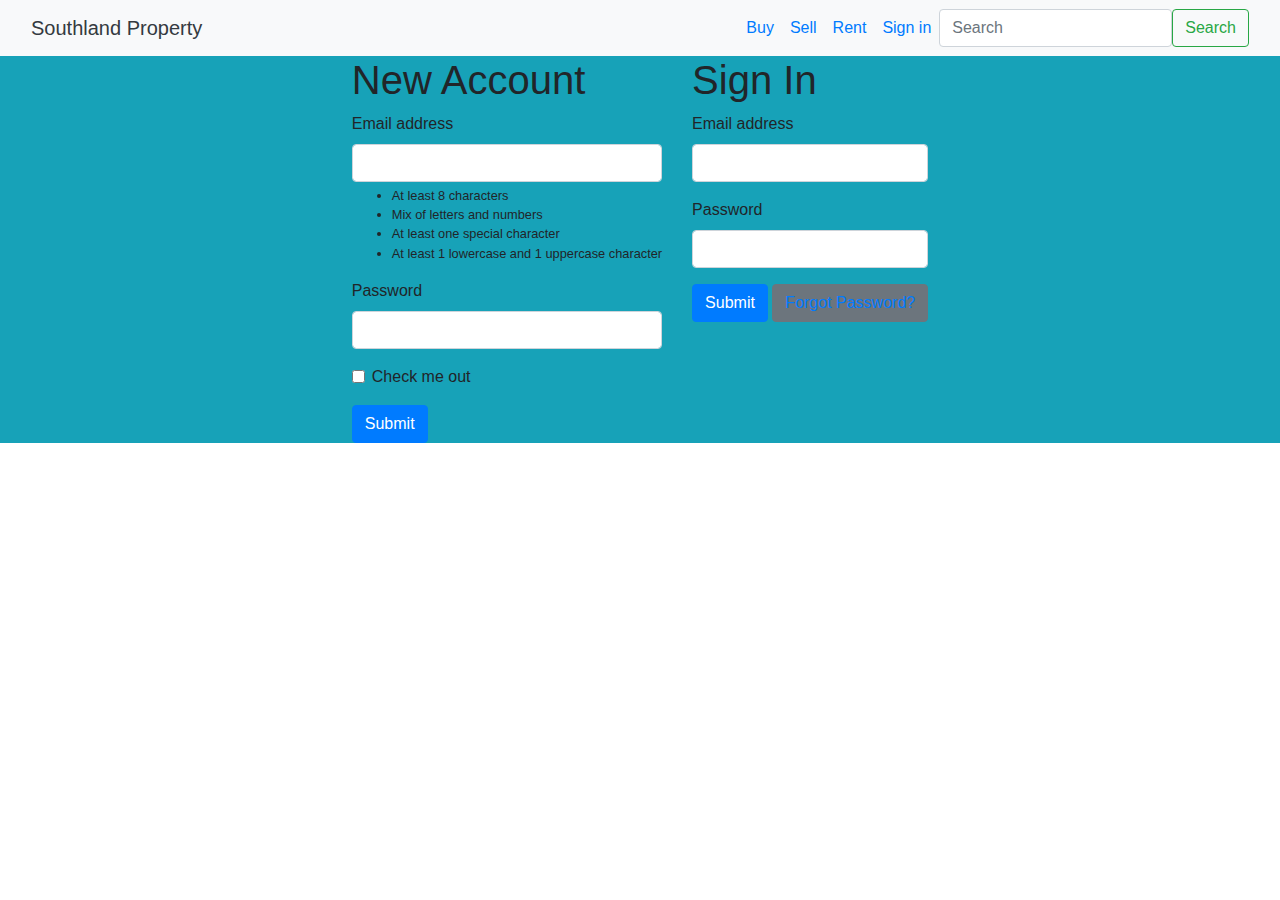
<file: component-signIn.html>
<!DOCTYPE html>
<html>
    <head>
        <meta charset="utf-8">
        <meta http-equiv="X-UA-Compatible" content="IE=edge">
        <title>Real Estate Project</title>
        <meta name="viewport" content="width=device-width, initial-scale=1">
        <link rel="stylesheet" href="https://cdnjs.cloudflare.com/ajax/libs/twitter-bootstrap/4.5.0/css/bootstrap.min.css">
        <link rel="stylesheet" href="./style.css">

    </head>
    <body>
        <container id="nav">
            <nav class="navbar navbar-expand-lg bg-light">
                <div class="container-fluid">
                <a class="navbar-brand text-dark" href="./index.html">Southland Property</a>
                <button class="navbar-toggler" type="button" data-bs-toggle="collapse" data-bs-target="#navbarSupportedContent" aria-controls="navbarSupportedContent" aria-expanded="false" aria-label="Toggle navigation">
                    <span class="navbar-toggler-icon"></span>
                </button>
                <div class="collapse navbar-collapse justify-content-end" id="navbarSupportedContent">
                    <ul class="navbar-nav me-auto mb-2 mb-lg-0">
                    <li class="nav-item">
                        <a class="nav-link" href="#" role="button" aria-expanded="false">Buy</a>
                    </li>
                    <li class="nav-item">
                        <a class="nav-link" href="#" role="button" aria-expanded="false">Sell</a>
                    </li>
                    <li class="nav-item">
                        <a class="nav-link" href="#" role="button" aria-expanded="false">Rent</a>
                    </li>
                    <li class="nav-item">
                        <a class="nav-link" href="#" role="button" aria-expanded="false">Sign in</a>
                    </li>
                    </ul>
                    <form class="d-flex" role="search">
                    <input class="form-control me-2" type="search" placeholder="Search" aria-label="Search">
                    <button class="btn btn-outline-success" type="submit">Search</button>
                    </form>
                </div>
            </div>
          </nav>
        </container>
        <container class="row justify-content-center bg-info">
            <form id="newAccount">
                <h1>New Account</h1>
                <div class="form-group">
                  <label for="exampleInputEmail1">Email address</label>
                  <input type="email" class="form-control" id="exampleInputEmail1" aria-describedby="emailHelp">
                  <small id="emailHelp" class="form-text">
                    <ul>
                        <li>At least 8 characters</li>
                        <li>Mix of letters and numbers</li>
                        <li>At least one special character</li>
                        <li>At least 1 lowercase and 1 uppercase character</li>
                    </ul>
                  </small>
                </div>
                <div class="form-group">
                  <label for="exampleInputPassword1">Password</label>
                  <input type="password" class="form-control" id="exampleInputPassword1">
                </div>
                <div class="form-group form-check">
                  <input type="checkbox" class="form-check-input" id="exampleCheck1">
                  <label class="form-check-label" for="exampleCheck1">Check me out</label>
                </div>
                <button type="submit" class="btn btn-primary">Submit</button>
              </form>
              <form id="signIn">
                <h1>Sign In</h1>
                <div class="form-group">
                  <label for="exampleInputEmail1">Email address</label>
                  <input type="email" class="form-control" id="exampleInputEmail1" aria-describedby="emailHelp">
                </div>
                <div class="form-group">
                  <label for="exampleInputPassword1">Password</label>
                  <input type="password" class="form-control" id="exampleInputPassword1">
                </div>
                <button type="submit" class="btn btn-primary">Submit</button>
                <button type="submit" class="btn btn-secondary"><a href="./component-forgotPassword.html">Forgot Password?</a></button>
              </form>
        </container>
    </body>
</html>
</file>
<file: style.css>
#nav {
    height: 40px;
}

#newAccount {
    margin-right: 15px;
}

#signIn {
    margin-left: 15px;
}
</file>
